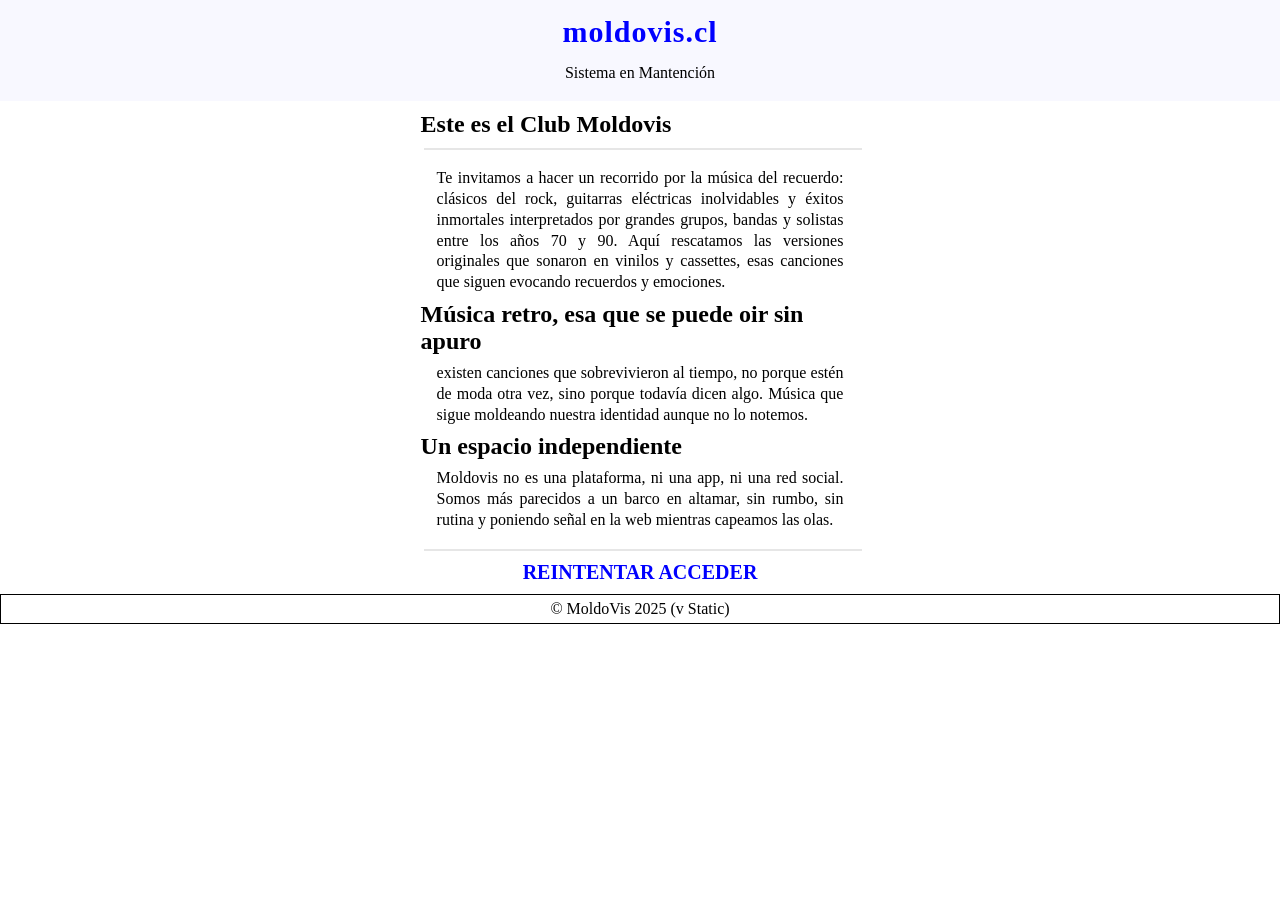
<file: index.html>
<!DOCTYPE html>
<html lang="es">
<head>
<meta charset="UTF-8">
<meta name="viewport" content="width=device-width, initial-scale=1.0">

<title>Moldovis - club online de música 70, 80 y 90</title>

<meta name="description" content="Moldovis es un club online con música de los 70, 80 y 90. Un espacio para escuchar clásicos, pensar sin prisa y escapar del ruido moderno.">
<meta name="author" content="Emily Rosman Michiels">
<meta name="robots" content="noindex, nofollow">

<link rel="canonical" href="https://moldovis.cl/">
<link rel="icon" href="favicon.ico">
<link rel="stylesheet" href="glass.css">

<meta property="og:type" content="website">
<meta property="og:image" content="logo.gif">
<meta property="og:title" content="Moldovis | club online de música 70, 80 y 90">
<meta property="og:description" content="Moldovis es un club online con música de los 70, 80 y 90. Un espacio para escuchar clásicos, pensar sin prisa y escapar del ruido moderno.">
<meta property="og:url" content="https://moldovis.cl/">
<meta property="og:site_name" content="Moldovis">
<meta property="og:locale" content="es_CL">

<script src="glass.js" defer></script>

</head>

<body>
    <header class="fixband">
        <!-- PLAYER -->
            <div class="player-container">
                <div class="station-name"><a href="http://www.moldovis.cl"> moldovis.cl </a></div>

                <div class="status" id="status">Sistema en Mantención</div>

            </div>
    </header>
    <div class="sheet">
        <div class="box-2">
            <div class="texto">
                <h2>Este es el Club Moldovis</h2>
                <div class="separador"></div>
                <p>
                Te invitamos a hacer un recorrido por la música del recuerdo: 
                clásicos del rock, guitarras eléctricas inolvidables y éxitos 
                inmortales interpretados por grandes grupos, bandas y solistas 
                entre los años 70 y 90. Aquí rescatamos las versiones originales 
                que sonaron en vinilos y cassettes, esas canciones que siguen 
                evocando recuerdos y emociones.</p>

                <h2>Música retro, esa que se puede oir sin apuro</h2>

                <p>
                existen canciones que sobrevivieron al tiempo, no porque estén de moda otra vez, sino porque todavía dicen algo. Música que sigue moldeando nuestra identidad aunque no lo notemos.
                </p>

                <h2>Un espacio independiente</h2>

                <p>
                Moldovis no es una plataforma, ni una app, ni una red social. Somos más parecidos a un barco en altamar, sin rumbo, sin rutina y poniendo señal en la web mientras capeamos las olas.
                </p>
                <div class="separador"></div>
                <div class="texto">
                    <h2><a href="http://www.moldovis.cl"> REINTENTAR ACCEDER </a></h2>
                </div>
            </div>
        </div>
    </div>

    <footer>
      <p>&copy; MoldoVis 2025 (v Static)</p>
    </footer>

</body>
</html>
</file>
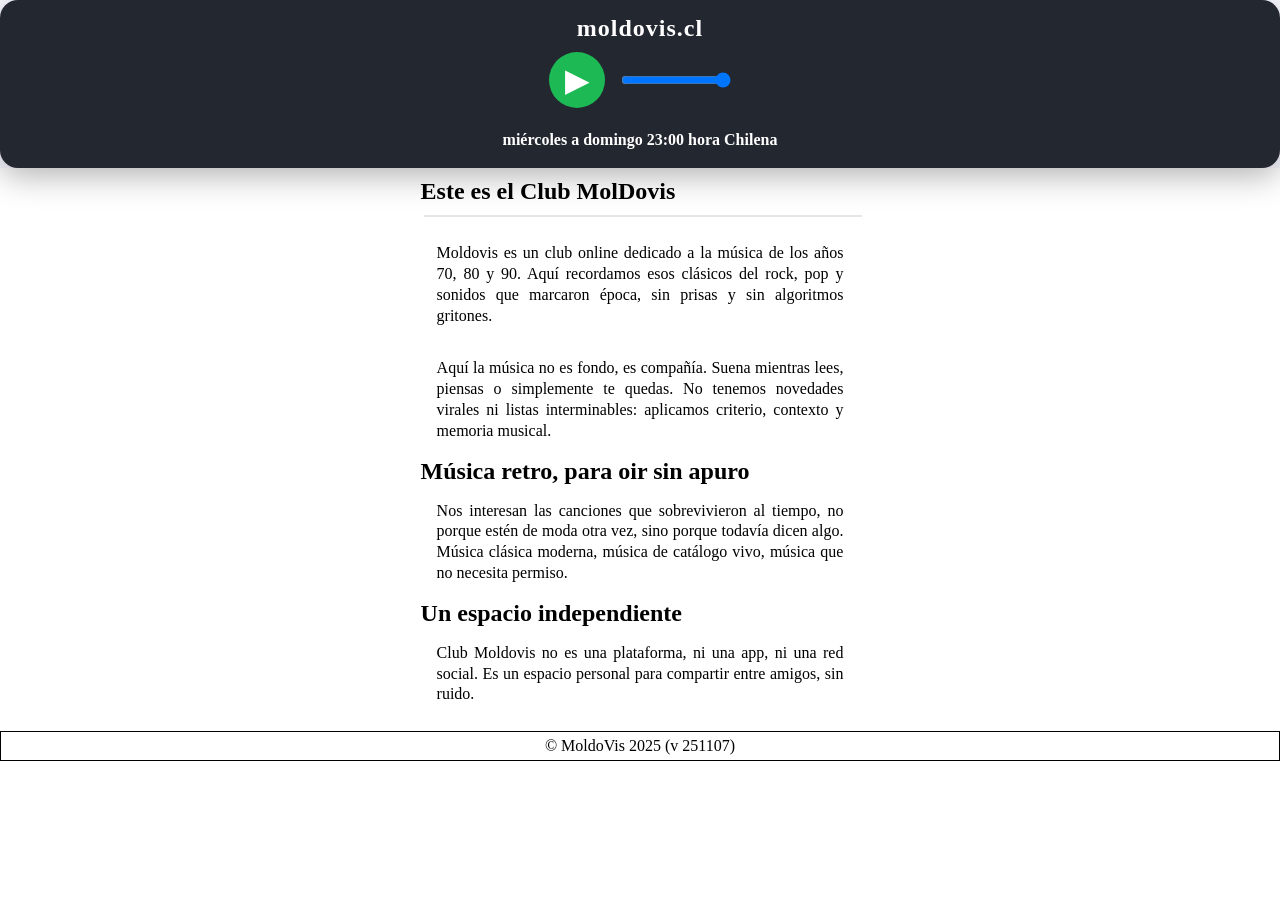
<file: glass.html>
<!DOCTYPE html>
<html lang="es">
<head>
<meta charset="UTF-8">
<meta name="viewport" content="width=device-width, initial-scale=1.0">

<title>Moldovis | club online de música 70, 80 y 90</title>

<meta name="description" content="Moldovis es un club online con música de los 70, 80 y 90. Un espacio para escuchar clásicos, pensar sin prisa y escapar del ruido moderno.">
<meta name="author" content="Emily Rosman Michiels">
<meta name="robots" content="noindex, nofollow">

<link rel="canonical" href="https://moldovis.cl/">
<link rel="icon" href="favicon.ico">
<link rel="stylesheet" href="style.css">

<meta property="og:type" content="website">
<meta property="og:image" content="logo.gif">
<meta property="og:title" content="Moldovis | club online de música 70, 80 y 90">
<meta property="og:description" content="Moldovis es un club online con música de los 70, 80 y 90. Un espacio para escuchar clásicos, pensar sin prisa y escapar del ruido moderno.">
<meta property="og:url" content="https://moldovis.cl/">
<meta property="og:site_name" content="Moldovis">
<meta property="og:locale" content="es_CL">

</head>

<body>
    <header class="fixband">
        <!-- PLAYER -->
            <div class="player-container">
                <div class="station-name">moldovis.cl</div>
                <div class="controls">
                    <button class="play-btn" title="Conectar" id="playPauseBtn">&#9654;</button>
                    <input type="range" min="0" max="1" step="0.01" value="1"
                           class="volume-slider" id="volumeSlider">
                </div>
                <div class="status" id="status">miércoles a domingo 23:00 hora Chilena</div>
                <audio id="audio" src="https://club.moldovis.cl/live" preload="none"></audio>
            </div>
    </header>
    <div class="sheet">
        <div class="box-2">
            <div class="texto">
                <h2>Este es el Club MolDovis</h2>
                <div class="separador"></div>
                <p>
                Moldovis es un club online dedicado a la música de los años 70, 80 y 90.
                Aquí recordamos esos clásicos del rock, pop y sonidos que marcaron época, sin prisas
                y sin algoritmos gritones.
                </p>
                <p>
                Aquí la música no es fondo, es compañía. 
                Suena mientras lees, piensas o simplemente te quedas.
                No tenemos novedades virales ni listas interminables: 
                aplicamos criterio, contexto y memoria musical.
                </p>
                <h2>Música retro, para oir sin apuro</h2>
                <p>
                Nos interesan las canciones que sobrevivieron al tiempo,
                no porque estén de moda otra vez,
                sino porque todavía dicen algo.
                Música clásica moderna, música de catálogo vivo,
                música que no necesita permiso.
                </p>
                <h2>Un espacio independiente</h2>
                <p>
                Club Moldovis no es una plataforma, ni una app, ni una red social.
                Es un espacio personal para compartir entre amigos, sin ruido.
                </p>
            </div>
        </div>
    </div>

    <footer>
      <p>&copy; MoldoVis 2025 (v 251107)</p>
    </footer>

</body>
</html>
</file>
<file: glass.css>
:root {
--color-middle: #D8CEF6;
--color-strong: #4C0B5F;
--color-soft:  #F8F8FF;
--color-texto: blue;
--color-btn:  #D8CEF6;
}
* {
margin: 0;
padding: 0;
box-sizing: border-box;
}
a {
font-size: 20px;
text-decoration: none;
color: blue;
display: block;
text-align: center;
}
.fixband{
background: var(--color-soft);
position: sticky;
z-index: 10;
top: 0;
display: flex;
justify-content: center;
}
footer{
border: 1px solid black;
text-align: center;
margin-top: 5px;
padding: 5px;
}
.box-1, .box-2, .box-3{
min-width: 350px;
margin: .3em;
display: flex;
justify-content: center;
flex-wrap: wrap;
}
.box-1 p, .box-2 p, .box-3 p{
padding: 0.5em 1em;
text-align: justify;
line-height: 1.3;
}
.box-1 img, .box-2 img, .box-3 img{
max-width: 100%;
max-height: 100%;
}
.box-1{
width: 100%;
}
.box-2 {
width: 46%;
}
.box-3 {
width: 32%;
}
.sheet{
max-width: 954px;
margin: 0 auto;
margin-top: 5px;
display: flex;
justify-content: space-around;
flex-wrap: wrap;
}
.separador{
width: 100%;
border-top: 2px solid #E6E6E6;
margin: 10px 3px;
}
.player-container {
    padding: 15px 40px;
    display: flex;
    flex-direction: column;
    align-items: center;
    width: 100%;
    max-width: 350px;
}

.station-name {
    color: blue;
    font-weight: bold;
    margin-bottom: 10px;
    letter-spacing: 1px;
}
.station-name a{
font-size: 30px;
}
.status {
    margin-top: 5px;
    font-size: 1em;
    min-height: 1.4em;
}
</file>
<file: style.css>
:root {
--color-middle: #D8CEF6;
--color-strong: #4C0B5F;
--color-soft:  #F8F8FF;
--color-texto: blue;
--color-btn:  #D8CEF6;
}
* {
margin: 0;
padding: 0;
box-sizing: border-box;
}
a {
font-size: 12px;
text-decoration: none;
color: inherit;
display: block;
text-align: center;
}
.fixband{
background: var(--color-soft);
position: sticky;
z-index: 10;
top: 0;
}
footer{
border: 1px solid black;
text-align: center;
margin-top: 5px;
padding: 5px;
}
.box-1, .box-2, .box-3{
min-width: 350px;
margin: .3em;
display: flex;
justify-content: center;
flex-wrap: wrap;
}
.box-1 p, .box-2 p, .box-3 p{
padding: 1em;
text-align: justify;
line-height: 1.3;
}
.box-1 img, .box-2 img, .box-3 img{
max-width: 100%;
max-height: 100%;
}
.box-1{
width: 100%;
}
.box-2 {
width: 46%;
}
.box-3 {
width: 32%;
}
.sheet{
max-width: 954px;
margin: 0 auto;
margin-top: 5px;
display: flex;
justify-content: space-around;
flex-wrap: wrap;
}
.separador{
width: 100%;
border-top: 2px solid #E6E6E6;
margin: 10px 3px;
}

.player-container {
    background: #23272f;
    border-radius: 18px;
    box-shadow: 0 8px 32px rgba(0,0,0,0.3);
    padding: 15px 40px;
    display: flex;
    flex-direction: column;
    align-items: center;
}
.station-name {
    color: white;
    font-size: 1.5em;
    font-weight: bold;
    margin-bottom: 10px;
    letter-spacing: 1px;
}
.controls {
    display: flex;
    align-items: center;
    gap: 16px;
    margin-bottom: 18px;
}
.play-btn, .pause-btn {
    background: #1db954;
    border: none;
    border-radius: 50%;
    width: 56px;
    height: 56px;
    color: white;
    font-size: 2em;
    display: flex;
    align-items: center;
    justify-content: center;
    cursor: pointer;
    transition: background 0.2s;
}
.play-btn:hover, .pause-btn:hover {
    background: #169945;
}
.volume-slider {
    width: 110px;
}
.status {
    margin-top: 5px;
    font-size: 1em;
    color: #fff;
    font-weight: bold;
    min-height: 1.4em;
}
</file>
